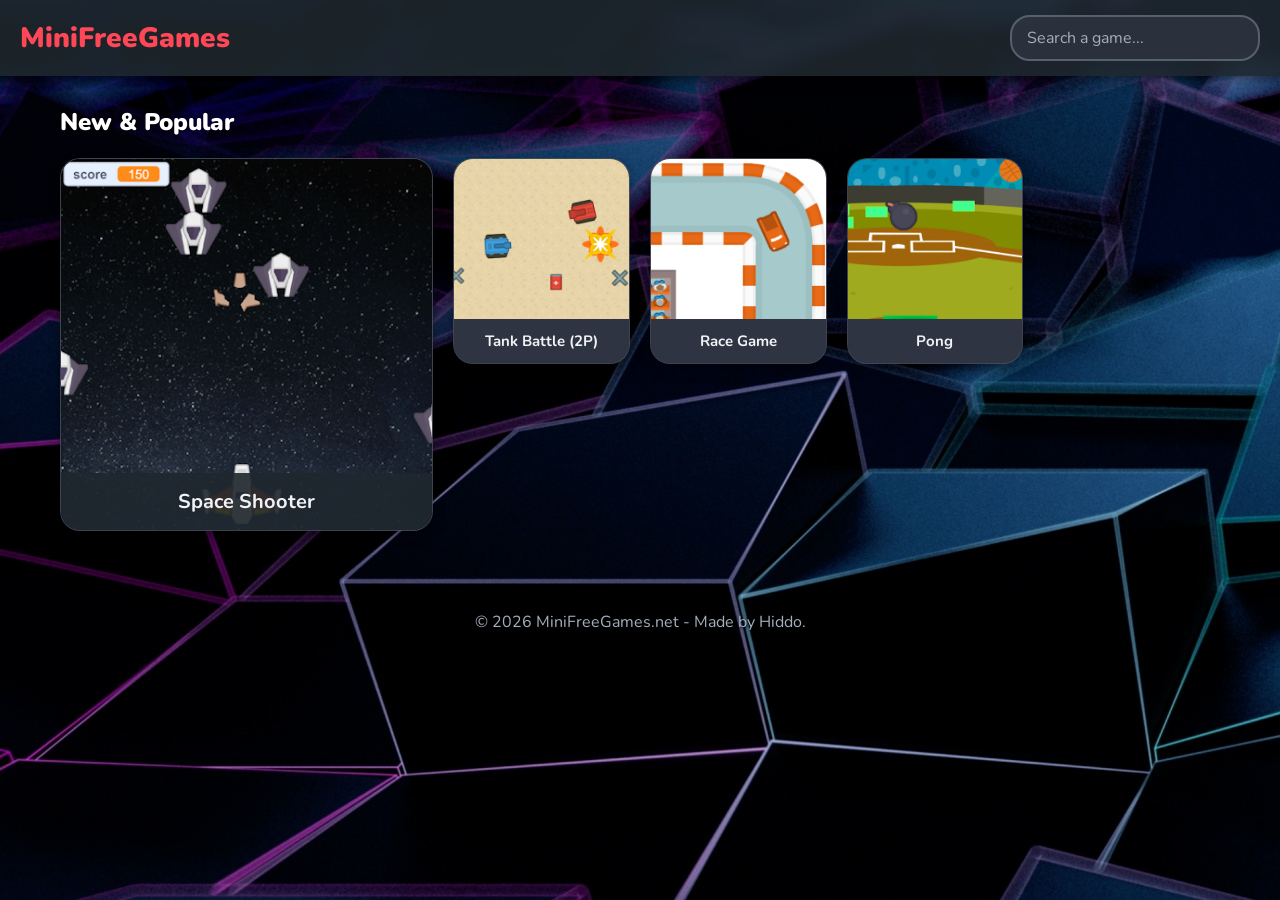
<file: index.html>
<!DOCTYPE html>
<html lang="nl">
<head>
    <meta charset="UTF-8">
    <meta name="viewport" content="width=device-width, initial-scale=1.0">
    <title>MiniFreeGames.net - Play free games!</title>
    <link href="https://fonts.googleapis.com/css2?family=Nunito:wght@400;700;900&display=swap" rel="stylesheet">
    
   <link rel="stylesheet" href="style.css">
</head>
<body>

    <header>
        <a href="index.html" class="logo">MiniFreeGames</a>
        <input type="text" class="search-bar" placeholder="Search a game...">
    </header>

    <main>
        <h2>New & Popular</h2>
        <div class="game-grid">
            
			<a href="play.html?game=space_shooter.html&title=Space Shooter&desc=Use the mouse to move and SPACE to shoot! Pick up powerups to shoot faster." class="game-card featured-game">
				<img src="plaatjes/space-war.png" alt="Space Shooter" class="game-image">
				<div class="game-title">Space Shooter</div>
			</a>

			<a href="play.html?game=tank_battle.html&title=Tank Battle&desc=Player 1: WASD to drive and SPACE to shoot. Player 2: IJKL to drive and O to shoot." class="game-card">
				<img src="plaatjes/tank-battle.png" alt="Tank Battle" class="game-image">
				<div class="game-title">Tank Battle (2P)</div>
			</a>
			
			<a href="play.html?game=race_game.html&title=Race Game&desc=Use arrow keys to drive!" class="game-card">
				<img src="plaatjes/race-game.png" alt="Race Game" class="game-image">
				<div class="game-title">Race Game</div>
			</a>
			
			<a href="play.html?game=pong.html&title=Race Game&desc=Control the pad with A and D." class="game-card">
				<img src="plaatjes/pong.png" alt="Pong" class="game-image">
				<div class="game-title">Pong</div>
			</a>
        </div>
    </main>

    <footer>
        <p>&copy; 2026 MiniFreeGames.net - Made by Hiddo.</p>
    </footer>
	<script>
			// Wait for the page to fully load
			document.addEventListener('DOMContentLoaded', () => {
				const searchBar = document.querySelector('.search-bar');
				const gameCards = document.querySelectorAll('.game-card');

				// Listen for any typing in the search bar
				searchBar.addEventListener('input', (e) => {
					const searchTerm = e.target.value.toLowerCase();

					// Loop through all the game cards
					gameCards.forEach(card => {
						const title = card.querySelector('.game-title').textContent.toLowerCase();

						// If the title includes the search term, show it. Otherwise, hide it.
						if (title.includes(searchTerm)) {
							card.style.display = 'flex'; 
						} else {
							card.style.display = 'none';
						}
					});
				});
			});
		</script>
</body>
</html>
</file>
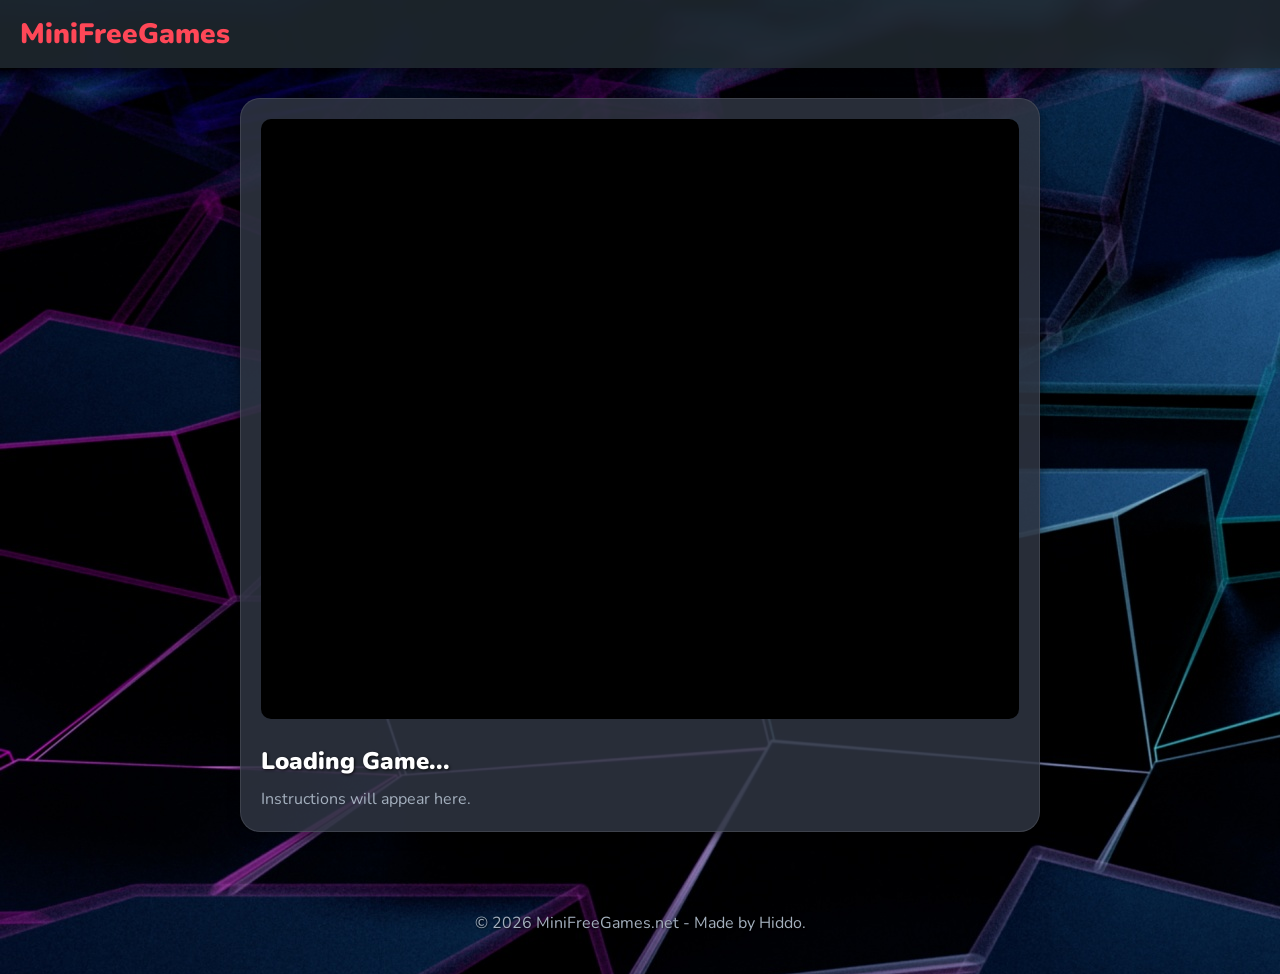
<file: play.html>
<!DOCTYPE html>
<html lang="nl">
<head>
    <meta charset="UTF-8">
    <meta name="viewport" content="width=device-width, initial-scale=1.0">
    <title>MiniFreeGames - Playing Game</title>
    <link href="https://fonts.googleapis.com/css2?family=Nunito:wght@400;700;900&display=swap" rel="stylesheet">
	<link rel="stylesheet" href="style.css">
</head>
<body>

    <header>
        <a href="index.html" class="logo">MiniFreeGames</a>
    </header>

    <main>
        <div class="game-container">
            <iframe id="game-frame" class="game-frame" src="" allowfullscreen></iframe>
            
            <div class="game-instructions">
                <h2 id="game-title">Loading Game...</h2>
                <p id="game-desc">Instructions will appear here.</p>
            </div>
        </div>
    </main>

    <footer>
        <p>&copy; 2026 MiniFreeGames.net - Made by Hiddo.</p>
    </footer>

    <script>
        // This script reads the URL to know which game to load in the iframe
        document.addEventListener('DOMContentLoaded', () => {
            const urlParams = new URLSearchParams(window.location.search);
            const gameFile = urlParams.get('game');
            const gameName = urlParams.get('title');
            const gameInstructions = urlParams.get('desc');

            if (gameFile) {
                document.getElementById('game-frame').src = gameFile;
            }
            if (gameName) {
                document.getElementById('game-title').textContent = gameName;
            }
            if (gameInstructions) {
                document.getElementById('game-desc').textContent = gameInstructions;
            }
        });
    </script>
</body>
</html>
</file>
<file: style.css>
/* Basis instellingen */
* {
	box-sizing: border-box;
	margin: 0;
	padding: 0;
	font-family: 'Nunito', sans-serif;
}

body {
	background-color: #dcfaff; /* Dark fallback color */
	background-image: url('background.jpg?v=2'); /* Your tiled background */
	color: #f1f2f6; /* Changed to off-white for contrast */
}

/* Navigatiebalk */
header {
	background-color: rgba(30, 39, 46, 0.9); /* Dark, slightly transparent */
	padding: 15px 20px;
	box-shadow: 0 4px 10px rgba(0,0,0,0.5); /* Stronger shadow for depth */
	display: flex;
	justify-content: space-between;
	align-items: center;
	position: sticky;
	top: 0;
	z-index: 100;
	backdrop-filter: blur(5px); /* Adds a cool blur effect to the transparency */
}

.logo {
	font-size: 28px;
	font-weight: 900;
	color: #ff4757;
	text-decoration: none;
}

.search-bar {
	padding: 10px 15px;
	border-radius: 20px;
	border: 2px solid #57606f; /* Darker border */
	background-color: rgba(47, 53, 66, 0.8); /* Dark background for input */
	color: #ffffff; /* White text when typing */
	outline: none;
	font-size: 16px;
	width: 250px;
	transition: border-color 0.3s, background-color 0.3s;
}

.search-bar::placeholder {
	color: #a4b0be; /* Lighter grey for placeholder text */
}

.search-bar:focus {
	border-color: #ff4757;
	background-color: rgba(47, 53, 66, 1);
}

/* Hoofdinhoud */
main {
	max-width: 1200px;
	margin: 30px auto;
	padding: 0 20px;
}

h2 {
	margin-bottom: 20px;
	font-weight: 900;
	color: #ffffff; /* White text */
	text-shadow: 1px 1px 3px rgba(0,0,0,0.8); /* Makes text readable over background */
}

/* Het Poki-stijl Grid */
.game-grid {
	display: grid;
	grid-template-columns: repeat(auto-fill, minmax(160px, 1fr));
	gap: 20px;
}

/* Spel Kaartjes */
.game-card {
	background-color: rgba(47, 53, 66, 0.85); /* Dark, semi-transparent cards */
	border-radius: 20px;
	overflow: hidden;
	text-decoration: none;
	color: inherit;
	box-shadow: 0 6px 12px rgba(0,0,0,0.4);
	transition: transform 0.2s ease, box-shadow 0.2s ease;
	display: flex;
	flex-direction: column;
	position: relative;
	border: 1px solid rgba(255, 255, 255, 0.1); /* Subtle light border */
}

.game-card:hover {
	transform: scale(1.05);
	box-shadow: 0 12px 25px rgba(0,0,0,0.6);
}

.game-image {
	width: 100%;
	height: 160px;
	background-color: #1e272e; /* Darker image fallback */
	object-fit: cover;
}

.game-title {
	padding: 12px;
	font-weight: 700;
	text-align: center;
	font-size: 15px;
	background: rgba(47, 53, 66, 0.95);
	white-space: nowrap;
	overflow: hidden;
	text-overflow: ellipsis;
}

/* Uitgelicht spel (grote kaart) */
.featured-game {
	grid-column: span 2;
	grid-row: span 2;
}

.featured-game .game-image {
	height: 100%;
	min-height: 340px;
}

.featured-game .game-title {
	position: absolute;
	bottom: 0;
	width: 100%;
	background: rgba(30, 39, 46, 0.9); /* Dark, semi-transparent bar */
	font-size: 20px;
	padding: 15px;
}

/* Footer */
footer {
	text-align: center;
	padding: 40px 20px;
	color: #a4b0be; /* Lighter grey for visibility */
	margin-top: 40px;
	text-shadow: 1px 1px 2px rgba(0,0,0,0.8);
}

/* Responsief voor mobiel */
@media (max-width: 600px) {
	header {
		flex-direction: column;
		gap: 15px;
	}
	.search-bar {
		width: 100%;
	}
	.featured-game {
		grid-column: span 1;
		grid-row: span 1;
	}
	.featured-game .game-image {
		height: 160px;
		min-height: auto;
	}
}

.game-container {
	max-width: 800px;
	margin: 0 auto;
	background-color: rgba(47, 53, 66, 0.85);
	border-radius: 20px;
	padding: 20px;
	box-shadow: 0 6px 12px rgba(0,0,0,0.4);
	border: 1px solid rgba(255, 255, 255, 0.1);
}

.game-frame {
	width: 100%;
	height: 600px; /* Adjust based on your Scratch game size */
	border: none;
	border-radius: 10px;
	background-color: #000; /* Black background while loading */
}

.game-instructions {
	margin-top: 20px;
	color: #f1f2f6;
}

.game-instructions h2 {
	margin-bottom: 10px;
	font-size: 24px;
}

.game-instructions p {
	font-size: 16px;
	color: #a4b0be;
	line-height: 1.5;
}
</file>
